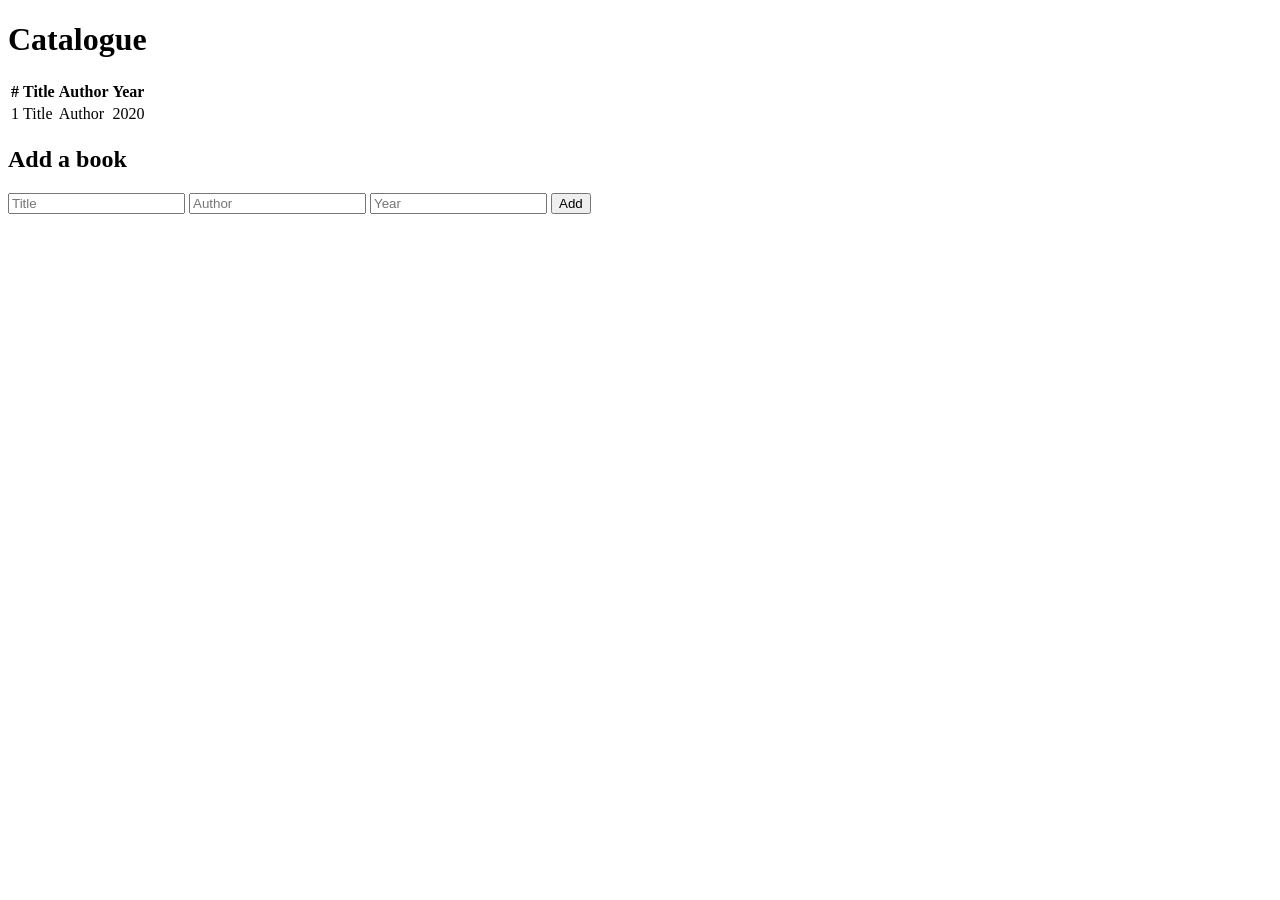
<file: src/main/resources/templates/books/list.html>
<!DOCTYPE html>
<html xmlns:th="http://www.thymeleaf.org">
<head>
    <meta charset="UTF-8">
    <title th:text="${title}">Catalogue</title>
    <link rel="stylesheet" th:href="@{/css/app.css}">
</head>
<body>
    <h1 th:text="${title}">Catalogue</h1>
    <p th:if="${message}" class="flash" th:text="${message}"></p>
    <table>
        <tr><th>#</th><th>Title</th><th>Author</th><th>Year</th></tr>
        <tr th:each="book : ${books}">
            <td th:text="${book.id}">1</td>
            <td th:text="${book.title}">Title</td>
            <td th:text="${book.author}">Author</td>
            <td th:text="${book.year}">2020</td>
        </tr>
    </table>
    <h2>Add a book</h2>
    <form method="post" action="/books">
        <input name="title" placeholder="Title" required>
        <input name="author" placeholder="Author" required>
        <input name="year" type="number" placeholder="Year" required>
        <button type="submit">Add</button>
    </form>
</body>
</html>
</file>
